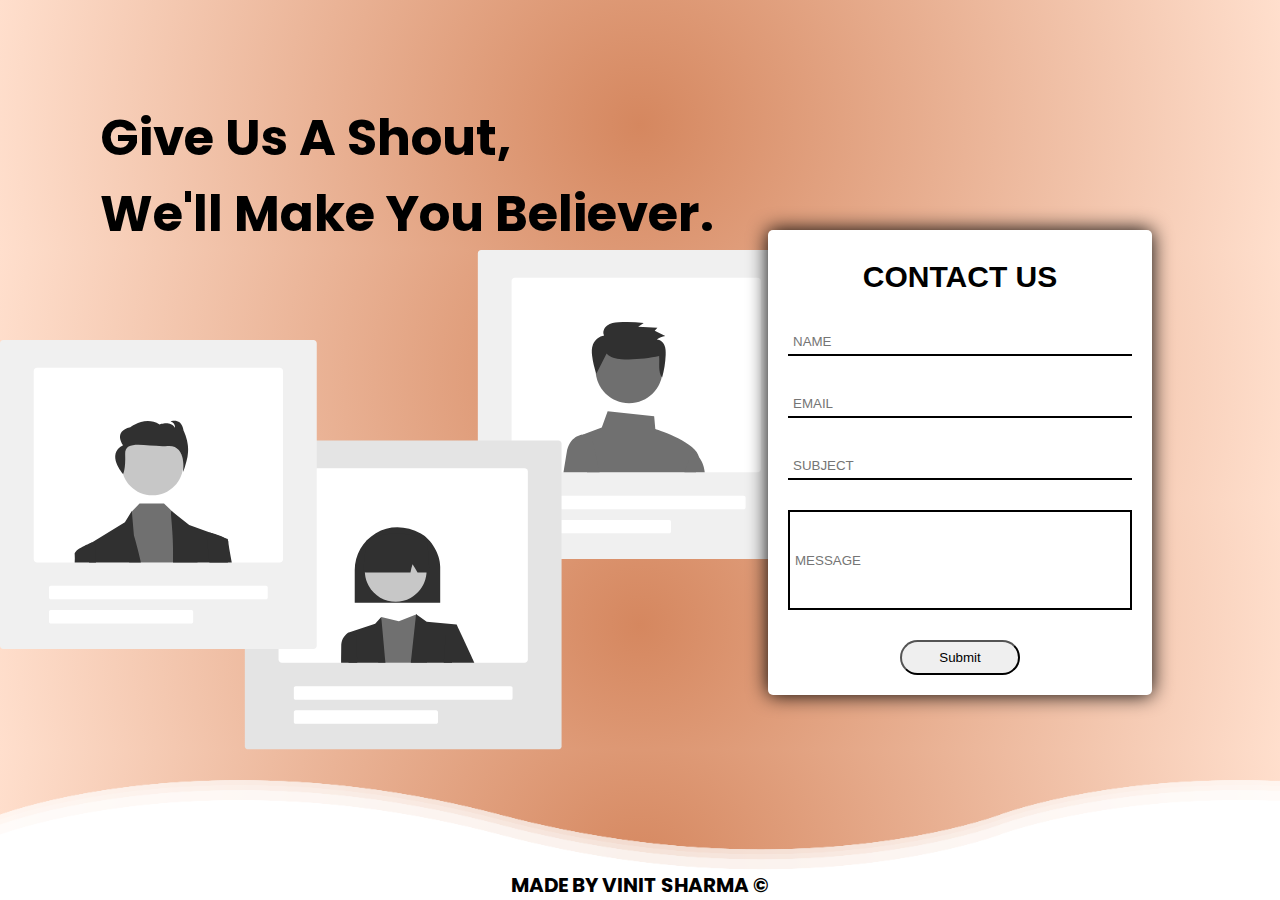
<file: p3/contact.html>
<!DOCTYPE html>
<html lang="en">
<head>
    <meta charset="UTF-8">
    <meta http-equiv="X-UA-Compatible" content="IE=edge">
    <meta name="viewport" content="width=device-width, initial-scale=1.0">
    <link rel="stylesheet" href="./style/learn.css">
    <link rel="preconnect" href="https://fonts.gstatic.com">
    <link href="https://fonts.googleapis.com/css2?family=Poppins:wght@400;700&display=swap" rel="stylesheet">
    <link rel="preconnect" href="https://fonts.gstatic.com">
    <link href="https://fonts.googleapis.com/css2?family=Oxygen:wght@400;700&display=swap" rel="stylesheet">
    <title>CONTACT US</title>
</head>
<body>
    
    <div  class="svga">
        <svg width="795" height="500" viewBox="0 0 795 500" fill="none" xmlns="http://www.w3.org/2000/svg">
            <g id="undraw_Experts_re_i40h 1" clip-path="url(#clip0)">
            <g id="person3" class="per3">
            <path id="Vector" d="M791.393 308.937H481.036C480.188 308.936 479.376 308.599 478.777 307.999C478.178 307.4 477.841 306.588 477.84 305.741V3.19589C477.841 2.34858 478.178 1.53625 478.777 0.937103C479.376 0.33796 480.188 0.00094228 481.036 0H791.393C792.24 0.00092643 793.052 0.337926 793.652 0.937073C794.251 1.53622 794.588 2.34857 794.589 3.19589V305.741C794.588 306.588 794.251 307.4 793.652 307.999C793.052 308.599 792.24 308.936 791.393 308.937V308.937Z" fill="#F0F0F0"/>
            <path id="Vector_2" d="M757.659 27.6984H514.77C513.923 27.6997 513.111 28.0368 512.512 28.6358C511.913 29.2349 511.576 30.0471 511.575 30.8943V219.097C511.576 219.944 511.913 220.756 512.512 221.355C513.111 221.955 513.923 222.292 514.77 222.293H757.659C758.506 222.292 759.318 221.955 759.917 221.355C760.516 220.756 760.853 219.944 760.854 219.097V30.8943C760.853 30.0471 760.516 29.2349 759.917 28.6358C759.318 28.0368 758.506 27.6997 757.659 27.6984V27.6984Z" fill="white"/>
            <path id="Vector_3" d="M743.809 259.223H528.619C528.148 259.222 527.697 259.035 527.364 258.702C527.031 258.369 526.844 257.918 526.844 257.447V247.504C526.844 247.034 527.031 246.582 527.364 246.25C527.697 245.917 528.148 245.729 528.619 245.729H743.809C744.28 245.729 744.731 245.917 745.064 246.25C745.397 246.582 745.584 247.034 745.585 247.504V257.447C745.584 257.918 745.397 258.369 745.064 258.702C744.731 259.035 744.28 259.222 743.809 259.223Z" fill="white"/>
            <path id="Vector_4" d="M669.239 283.369H528.619C528.148 283.369 527.697 283.182 527.364 282.849C527.031 282.516 526.844 282.065 526.844 281.594V271.651C526.844 271.18 527.031 270.729 527.364 270.396C527.697 270.063 528.148 269.876 528.619 269.876H669.239C669.709 269.876 670.16 270.063 670.493 270.396C670.826 270.729 671.013 271.18 671.014 271.651V281.594C671.013 282.065 670.826 282.516 670.493 282.849C670.16 283.182 669.709 283.369 669.239 283.369V283.369Z" fill="white"/>
            <path id="Vector_5" d="M695.999 222.293C697.37 217.357 698.435 213.103 698.982 210.092C699.151 209.163 699.168 208.213 699.032 207.279C696.986 192.727 660.042 180.427 655.305 178.907L654.161 166.237L607.657 161.23L601.77 177.437L585.08 183.694C584.476 183.917 583.901 184.212 583.369 184.574C581.969 185.519 580.892 186.871 580.284 188.447C579.675 190.023 579.565 191.747 579.967 193.388L587.076 222.293H695.999V222.293Z" fill="#6C63FF"/>
            <path id="Vector_6" d="M599.597 222.293H563.511C564.804 214.239 565.962 207.116 566.714 202.585C569.47 186.094 581.486 184.688 583.368 184.574C583.518 184.56 583.61 184.56 583.617 184.56H591.209L599.597 222.293Z" fill="#6C63FF"/>
            <path id="Vector_7" d="M695.999 222.293H704.749C703.975 215.184 701.517 210.397 699.032 207.279C697.372 205.087 695.232 203.306 692.775 202.074L692.114 201.789L684.423 222.293H695.999Z" fill="#6C63FF"/>
            <path id="Ellipse 109" d="M629.092 153.211C647.585 153.211 662.576 138.219 662.576 119.727C662.576 101.235 647.585 86.2435 629.092 86.2435C610.6 86.2435 595.609 101.235 595.609 119.727C595.609 138.219 610.6 153.211 629.092 153.211Z" fill="#A0616A"/>
            <path id="Path 696" d="M606.618 103.414C610.084 107.516 615.949 108.673 621.36 109.144C632.35 110.108 648.329 108.544 659.068 106.065C659.84 113.494 657.746 121.504 662.12 127.616C664.172 120.217 665.364 112.607 665.675 104.936C665.807 101.646 665.755 98.2421 664.419 95.222C663.082 92.2019 660.166 89.6379 656.809 89.6114C659.303 87.7195 662.225 86.4708 665.317 85.9755L654.685 80.6327L657.416 77.8296L638.168 76.6518L643.743 73.1105C635.349 71.9579 626.857 71.6908 618.408 72.3139C614.485 72.6026 610.384 73.1546 607.206 75.4277C604.029 77.7007 602.192 82.2171 604.165 85.5535C601.695 85.9591 599.37 86.9886 597.409 88.5445C595.448 90.1003 593.917 92.131 592.961 94.4441C591.544 98.0361 591.674 102.026 592.11 105.854C592.835 111.975 594.258 117.994 596.35 123.793" fill="#2F2E41"/>
            </g>
            <g id="person2" class="per2">
            <path id="Vector_8" d="M558.378 499.429H248.021C247.173 499.428 246.361 499.091 245.762 498.492C245.163 497.893 244.826 497.081 244.825 496.233V193.688C244.826 192.841 245.163 192.029 245.762 191.43C246.361 190.831 247.173 190.493 248.021 190.493H558.378C559.225 190.493 560.037 190.83 560.637 191.43C561.236 192.029 561.573 192.841 561.574 193.688V496.233C561.573 497.081 561.236 497.893 560.637 498.492C560.037 499.091 559.225 499.428 558.378 499.429V499.429Z" fill="#E4E4E4"/>
            <path id="Vector_9" d="M524.644 218.191H281.756C280.908 218.192 280.096 218.529 279.497 219.128C278.898 219.727 278.561 220.54 278.56 221.387V409.59C278.561 410.437 278.898 411.249 279.497 411.848C280.096 412.447 280.908 412.784 281.756 412.785H524.644C525.491 412.784 526.303 412.447 526.902 411.848C527.501 411.249 527.838 410.437 527.839 409.59V221.387C527.838 220.54 527.501 219.727 526.902 219.128C526.303 218.529 525.491 218.192 524.644 218.191Z" fill="white"/>
            <path id="Vector_10" d="M510.794 449.715H295.604C295.133 449.715 294.682 449.527 294.349 449.195C294.016 448.862 293.829 448.41 293.829 447.94V437.997C293.829 437.526 294.016 437.075 294.349 436.742C294.682 436.409 295.133 436.222 295.604 436.221H510.794C511.265 436.222 511.716 436.409 512.049 436.742C512.382 437.075 512.569 437.526 512.57 437.997V447.94C512.569 448.41 512.382 448.862 512.049 449.195C511.716 449.527 511.265 449.715 510.794 449.715V449.715Z" fill="white"/>
            <path id="Vector_11" d="M436.224 473.862H295.604C295.133 473.861 294.682 473.674 294.349 473.341C294.016 473.008 293.829 472.557 293.829 472.086V462.144C293.829 461.673 294.016 461.222 294.349 460.889C294.682 460.556 295.133 460.369 295.604 460.368H436.224C436.694 460.369 437.146 460.556 437.478 460.889C437.811 461.222 437.999 461.673 437.999 462.144V472.086C437.999 472.557 437.811 473.008 437.478 473.341C437.146 473.674 436.694 473.861 436.224 473.862V473.862Z" fill="white"/>
            <path id="Vector_12" d="M427.098 412.785H378.215L381.261 367.063L398.896 371.132L416.047 364.535L416.502 364.364L416.53 364.35C416.536 364.364 416.541 364.378 416.544 364.393C416.814 365.479 422.197 387.034 427.098 412.785Z" fill="#6C63FF"/>
            <path id="Vector_13" d="M456.557 374.527L451.99 412.785H410.792L416.047 364.535L416.097 364.066L416.502 364.364L416.544 364.392L426.707 371.807L456.557 374.527Z" fill="#2F2E41"/>
            <path id="Vector_14" d="M385.445 412.785H348.55L348.017 382.666L375.168 373.661L381.261 367.063C381.261 367.063 383.186 386.913 385.445 412.785Z" fill="#2F2E41"/>
            <path id="Vector_15" d="M474.319 412.785H443.745L445.705 385.379L456.557 374.527C456.557 374.527 465.143 392.538 474.319 412.785Z" fill="#2F2E41"/>
            <path id="Vector_16" d="M357.25 412.785H341.121C341.192 404.007 341.235 397.942 341.235 396.231C341.154 393.585 341.731 390.96 342.915 388.593C344.099 386.225 345.852 384.189 348.017 382.666L356.163 385.379L357.25 412.785Z" fill="#2F2E41"/>
            <path id="Vector_17" d="M354.734 319.998C354.758 312.561 356.713 305.257 360.407 298.802C364.101 292.347 369.407 286.961 375.807 283.172C389.403 275.146 405.806 275.291 420.81 283.569C431.5 289.468 440.197 304.31 440.197 316.654V352.675H354.734V319.998Z" fill="#2F2E41"/>
            <path id="Vector_18" d="M410.58 348.004C425.539 339.827 431.036 321.071 422.859 306.112C414.682 291.153 395.926 285.655 380.967 293.832C366.007 302.01 360.51 320.766 368.687 335.725C376.864 350.684 395.62 356.182 410.58 348.004Z" fill="#FFB8B8"/>
            <path id="Vector_19" d="M363.582 321.21C363.348 320.94 362.801 320.308 366.608 291.009L366.729 290.531H367.073C386.374 281.036 405.955 280.797 425.278 289.818C425.873 290.1 426.384 290.532 426.762 291.071C427.14 291.61 427.371 292.238 427.433 292.894C429.688 320.421 429.143 321.021 428.911 321.277C428.557 321.666 428.126 321.976 427.645 322.188C427.165 322.401 426.645 322.511 426.12 322.511H417.559L417.379 322.188C415.909 319.456 414.297 316.804 412.548 314.242C411.743 316.792 411.085 319.386 410.575 322.011L410.471 322.511H366.432C365.891 322.512 365.357 322.395 364.866 322.171C364.374 321.947 363.936 321.619 363.582 321.21V321.21Z" fill="#2F2E41"/>
            </g>
            <g id="person1" class="per1">
            <path id="Vector_20" d="M313.553 399.052H3.19589C2.34858 399.051 1.53623 398.714 0.937088 398.114C0.337946 397.515 0.000939629 396.703 0 395.856V93.3109C0.000939629 92.4636 0.337946 91.6512 0.937088 91.0521C1.53623 90.4529 2.34858 90.116 3.19589 90.115H313.553C314.4 90.1159 315.213 90.4529 315.812 91.0521C316.411 91.6512 316.748 92.4636 316.749 93.3109V395.856C316.748 396.703 316.411 397.515 315.812 398.114C315.213 398.714 314.4 399.051 313.553 399.052V399.052Z" fill="#F0F0F0"/>
            <path id="Vector_21" d="M279.818 117.813H36.9303C36.0831 117.814 35.271 118.151 34.6719 118.75C34.0728 119.349 33.7357 120.161 33.7344 121.009V309.211C33.7357 310.059 34.0729 310.871 34.6719 311.47C35.271 312.069 36.0831 312.406 36.9303 312.407H279.818C280.666 312.406 281.478 312.069 282.077 311.47C282.676 310.871 283.013 310.059 283.014 309.211V121.009C283.013 120.161 282.676 119.349 282.077 118.75C281.478 118.151 280.666 117.814 279.818 117.813V117.813Z" fill="white"/>
            <path id="Vector_22" d="M265.97 349.338H50.7792C50.3085 349.337 49.8572 349.15 49.5244 348.817C49.1915 348.484 49.0043 348.033 49.0037 347.562V337.619C49.0043 337.149 49.1915 336.697 49.5244 336.365C49.8572 336.032 50.3085 335.844 50.7792 335.844H265.97C266.44 335.844 266.892 336.032 267.224 336.365C267.557 336.697 267.744 337.149 267.745 337.619V347.562C267.744 348.033 267.557 348.484 267.224 348.817C266.892 349.15 266.44 349.337 265.97 349.338V349.338Z" fill="white"/>
            <path id="Vector_23" d="M191.399 373.484H50.7792C50.3085 373.484 49.8572 373.297 49.5244 372.964C49.1915 372.631 49.0043 372.18 49.0037 371.709V361.766C49.0043 361.295 49.1915 360.844 49.5244 360.511C49.8572 360.178 50.3085 359.991 50.7792 359.991H191.399C191.869 359.991 192.321 360.178 192.654 360.511C192.986 360.844 193.174 361.295 193.174 361.766V371.709C193.174 372.18 192.986 372.631 192.653 372.964C192.321 373.297 191.869 373.484 191.399 373.484Z" fill="white"/>
            <path id="Vector_24" d="M152.374 245.342C169.43 245.342 183.256 231.516 183.256 214.46C183.256 197.404 169.43 183.578 152.374 183.578C135.318 183.578 121.492 197.404 121.492 214.46C121.492 231.516 135.318 245.342 152.374 245.342Z" fill="#FFB8B8"/>
            <path id="Vector_25" d="M197.556 312.407H129.086L131.323 262.068L131.856 261.507L139.54 253.39H163.992L173.054 262.168L173.786 262.878L193.082 281.372L197.556 312.407Z" fill="#6C63FF"/>
            <path id="Vector_26" d="M140.861 312.407H89.0589C88.9312 301.044 88.8602 294.24 88.8602 294.24L91.857 292.415C91.8607 292.411 91.8658 292.409 91.8712 292.408H91.8785L124.889 272.366L131.82 261.11L131.856 261.507L133.894 285.235C133.894 285.235 137.26 296.115 140.861 312.407Z" fill="#2F2E41"/>
            <path id="Vector_27" d="M227.924 312.407H173.054C173.885 279.269 169.411 261.11 171.712 261.11L173.054 262.168L189.225 274.937L210.539 282.757H210.553L225.247 288.147L227.825 289.091V290.306C227.832 293.218 227.846 301.179 227.924 312.407Z" fill="#2F2E41"/>
            <path id="Vector_28" d="M123.158 224.122C123.158 224.122 125.781 219.514 125.171 204.121C124.561 188.727 148.002 197.434 167.589 195.965C187.176 194.497 183.03 221.665 183.03 221.665C183.03 221.665 184.443 220.05 187.468 206.938C190.494 193.826 183.624 180.759 183.624 180.759C181.601 166.98 170.698 171.396 170.698 171.396C175.949 173.44 174.941 177.811 174.941 177.811C170.496 170.019 159.593 174.435 159.593 174.435C145.051 165.309 130.313 177.326 130.313 177.326C112.746 181.313 123.049 195.283 123.049 195.283C105.382 204.211 123.158 224.122 123.158 224.122Z" fill="#2F2E41"/>
            <path id="Vector_29" d="M95.9764 312.407H74.6916C74.8576 309.785 74.8623 307.154 74.7058 304.531C73.4345 299.467 91.3175 292.621 91.857 292.415C91.8608 292.411 91.8658 292.409 91.8713 292.408H91.8785L95.2874 294.24L95.9764 312.407Z" fill="#2F2E41"/>
            <path id="Vector_30" d="M231.766 312.407H209.409L206.618 284.852L209.75 282.565C209.75 282.565 210.034 282.629 210.539 282.756H210.553C213.06 283.374 220.815 285.42 225.247 288.147C226.233 288.7 227.107 289.432 227.825 290.306C228.264 290.833 228.483 291.51 228.435 292.195C228.322 293.225 229.629 300.81 231.766 312.407Z" fill="#2F2E41"/>
            </g>
            </g>
            <defs>
            <clipPath id="clip0">
            <rect width="794.589" height="499.429" fill="white"/>
            </clipPath>
            </defs>
            </svg>
         <div class="cont">
        <span class="text111">Give us a shout,<br>we'll make you believer.</span>
        
    </div>
    </div>           
   <div class="container">
       <h1>CONTACT US</h1>
       <FORM action="./submit.html">
           <input type="text" placeholder="NAME" autocomplete="none" required><br><br>
            <input type="email" placeholder="EMAIL" autocomplete="none" required><br><br>
            <input type="text" placeholder="SUBJECT" autocomplete="none" required><br><br>
            <input type="text" placeholder="MESSAGE"  autocomplete="none" class="mess"><br><br>
            <button>Submit</button>
        </FORM>

       
   </div>
   <section>
       
       <div class="wave wave1"><span>MADE BY VINIT SHARMA &COPY;</span></div>
       
       <div class="wave wave2"></div>
       
       <div class="wave wave3"></div>
       
       <div class="wave wave4"></div>
</form>
</body>
</html>
</file>
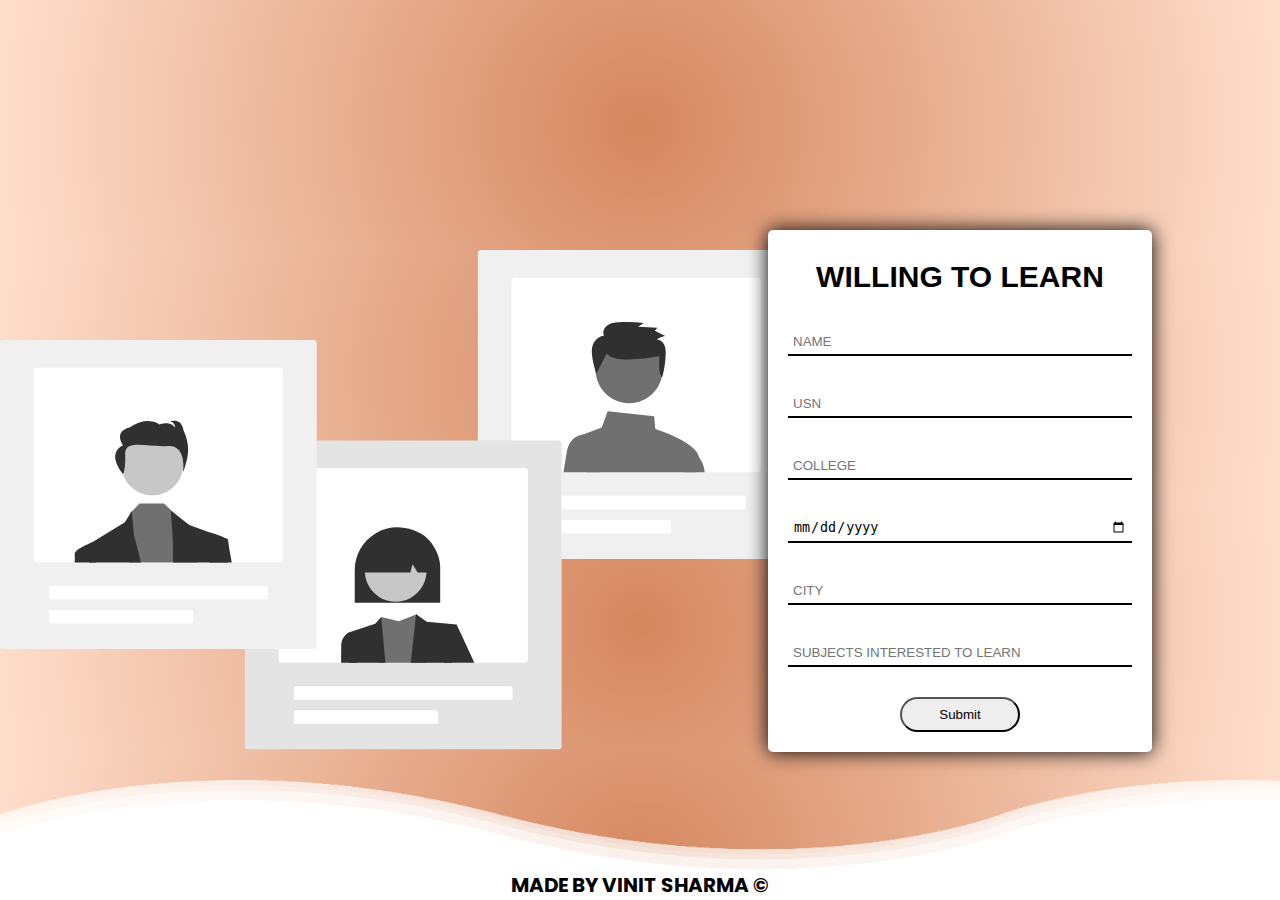
<file: p3/learn.html>
<!DOCTYPE html>
<html lang="en">
<head>
    <meta charset="UTF-8">
    <meta http-equiv="X-UA-Compatible" content="IE=edge">
    <meta name="viewport" content="width=device-width, initial-scale=1.0">
    <link rel="stylesheet" href="./style/learn.css">
    <link rel="preconnect" href="https://fonts.gstatic.com">
    <link href="https://fonts.googleapis.com/css2?family=Poppins:wght@400;700&display=swap" rel="stylesheet">
    <link rel="preconnect" href="https://fonts.gstatic.com">
    <link href="https://fonts.googleapis.com/css2?family=Oxygen:wght@400;700&display=swap" rel="stylesheet">
    <title>WILLING TO LEARN</title>
</head>
<body>
    
    <div  class="svga">
        <svg width="795" height="500" viewBox="0 0 795 500" fill="none" xmlns="http://www.w3.org/2000/svg">
            <g id="undraw_Experts_re_i40h 1" clip-path="url(#clip0)">
            <g id="person3" class="per3">
            <path id="Vector" d="M791.393 308.937H481.036C480.188 308.936 479.376 308.599 478.777 307.999C478.178 307.4 477.841 306.588 477.84 305.741V3.19589C477.841 2.34858 478.178 1.53625 478.777 0.937103C479.376 0.33796 480.188 0.00094228 481.036 0H791.393C792.24 0.00092643 793.052 0.337926 793.652 0.937073C794.251 1.53622 794.588 2.34857 794.589 3.19589V305.741C794.588 306.588 794.251 307.4 793.652 307.999C793.052 308.599 792.24 308.936 791.393 308.937V308.937Z" fill="#F0F0F0"/>
            <path id="Vector_2" d="M757.659 27.6984H514.77C513.923 27.6997 513.111 28.0368 512.512 28.6358C511.913 29.2349 511.576 30.0471 511.575 30.8943V219.097C511.576 219.944 511.913 220.756 512.512 221.355C513.111 221.955 513.923 222.292 514.77 222.293H757.659C758.506 222.292 759.318 221.955 759.917 221.355C760.516 220.756 760.853 219.944 760.854 219.097V30.8943C760.853 30.0471 760.516 29.2349 759.917 28.6358C759.318 28.0368 758.506 27.6997 757.659 27.6984V27.6984Z" fill="white"/>
            <path id="Vector_3" d="M743.809 259.223H528.619C528.148 259.222 527.697 259.035 527.364 258.702C527.031 258.369 526.844 257.918 526.844 257.447V247.504C526.844 247.034 527.031 246.582 527.364 246.25C527.697 245.917 528.148 245.729 528.619 245.729H743.809C744.28 245.729 744.731 245.917 745.064 246.25C745.397 246.582 745.584 247.034 745.585 247.504V257.447C745.584 257.918 745.397 258.369 745.064 258.702C744.731 259.035 744.28 259.222 743.809 259.223Z" fill="white"/>
            <path id="Vector_4" d="M669.239 283.369H528.619C528.148 283.369 527.697 283.182 527.364 282.849C527.031 282.516 526.844 282.065 526.844 281.594V271.651C526.844 271.18 527.031 270.729 527.364 270.396C527.697 270.063 528.148 269.876 528.619 269.876H669.239C669.709 269.876 670.16 270.063 670.493 270.396C670.826 270.729 671.013 271.18 671.014 271.651V281.594C671.013 282.065 670.826 282.516 670.493 282.849C670.16 283.182 669.709 283.369 669.239 283.369V283.369Z" fill="white"/>
            <path id="Vector_5" d="M695.999 222.293C697.37 217.357 698.435 213.103 698.982 210.092C699.151 209.163 699.168 208.213 699.032 207.279C696.986 192.727 660.042 180.427 655.305 178.907L654.161 166.237L607.657 161.23L601.77 177.437L585.08 183.694C584.476 183.917 583.901 184.212 583.369 184.574C581.969 185.519 580.892 186.871 580.284 188.447C579.675 190.023 579.565 191.747 579.967 193.388L587.076 222.293H695.999V222.293Z" fill="#6C63FF"/>
            <path id="Vector_6" d="M599.597 222.293H563.511C564.804 214.239 565.962 207.116 566.714 202.585C569.47 186.094 581.486 184.688 583.368 184.574C583.518 184.56 583.61 184.56 583.617 184.56H591.209L599.597 222.293Z" fill="#6C63FF"/>
            <path id="Vector_7" d="M695.999 222.293H704.749C703.975 215.184 701.517 210.397 699.032 207.279C697.372 205.087 695.232 203.306 692.775 202.074L692.114 201.789L684.423 222.293H695.999Z" fill="#6C63FF"/>
            <path id="Ellipse 109" d="M629.092 153.211C647.585 153.211 662.576 138.219 662.576 119.727C662.576 101.235 647.585 86.2435 629.092 86.2435C610.6 86.2435 595.609 101.235 595.609 119.727C595.609 138.219 610.6 153.211 629.092 153.211Z" fill="#A0616A"/>
            <path id="Path 696" d="M606.618 103.414C610.084 107.516 615.949 108.673 621.36 109.144C632.35 110.108 648.329 108.544 659.068 106.065C659.84 113.494 657.746 121.504 662.12 127.616C664.172 120.217 665.364 112.607 665.675 104.936C665.807 101.646 665.755 98.2421 664.419 95.222C663.082 92.2019 660.166 89.6379 656.809 89.6114C659.303 87.7195 662.225 86.4708 665.317 85.9755L654.685 80.6327L657.416 77.8296L638.168 76.6518L643.743 73.1105C635.349 71.9579 626.857 71.6908 618.408 72.3139C614.485 72.6026 610.384 73.1546 607.206 75.4277C604.029 77.7007 602.192 82.2171 604.165 85.5535C601.695 85.9591 599.37 86.9886 597.409 88.5445C595.448 90.1003 593.917 92.131 592.961 94.4441C591.544 98.0361 591.674 102.026 592.11 105.854C592.835 111.975 594.258 117.994 596.35 123.793" fill="#2F2E41"/>
            </g>
            <g id="person2" class="per2">
            <path id="Vector_8" d="M558.378 499.429H248.021C247.173 499.428 246.361 499.091 245.762 498.492C245.163 497.893 244.826 497.081 244.825 496.233V193.688C244.826 192.841 245.163 192.029 245.762 191.43C246.361 190.831 247.173 190.493 248.021 190.493H558.378C559.225 190.493 560.037 190.83 560.637 191.43C561.236 192.029 561.573 192.841 561.574 193.688V496.233C561.573 497.081 561.236 497.893 560.637 498.492C560.037 499.091 559.225 499.428 558.378 499.429V499.429Z" fill="#E4E4E4"/>
            <path id="Vector_9" d="M524.644 218.191H281.756C280.908 218.192 280.096 218.529 279.497 219.128C278.898 219.727 278.561 220.54 278.56 221.387V409.59C278.561 410.437 278.898 411.249 279.497 411.848C280.096 412.447 280.908 412.784 281.756 412.785H524.644C525.491 412.784 526.303 412.447 526.902 411.848C527.501 411.249 527.838 410.437 527.839 409.59V221.387C527.838 220.54 527.501 219.727 526.902 219.128C526.303 218.529 525.491 218.192 524.644 218.191Z" fill="white"/>
            <path id="Vector_10" d="M510.794 449.715H295.604C295.133 449.715 294.682 449.527 294.349 449.195C294.016 448.862 293.829 448.41 293.829 447.94V437.997C293.829 437.526 294.016 437.075 294.349 436.742C294.682 436.409 295.133 436.222 295.604 436.221H510.794C511.265 436.222 511.716 436.409 512.049 436.742C512.382 437.075 512.569 437.526 512.57 437.997V447.94C512.569 448.41 512.382 448.862 512.049 449.195C511.716 449.527 511.265 449.715 510.794 449.715V449.715Z" fill="white"/>
            <path id="Vector_11" d="M436.224 473.862H295.604C295.133 473.861 294.682 473.674 294.349 473.341C294.016 473.008 293.829 472.557 293.829 472.086V462.144C293.829 461.673 294.016 461.222 294.349 460.889C294.682 460.556 295.133 460.369 295.604 460.368H436.224C436.694 460.369 437.146 460.556 437.478 460.889C437.811 461.222 437.999 461.673 437.999 462.144V472.086C437.999 472.557 437.811 473.008 437.478 473.341C437.146 473.674 436.694 473.861 436.224 473.862V473.862Z" fill="white"/>
            <path id="Vector_12" d="M427.098 412.785H378.215L381.261 367.063L398.896 371.132L416.047 364.535L416.502 364.364L416.53 364.35C416.536 364.364 416.541 364.378 416.544 364.393C416.814 365.479 422.197 387.034 427.098 412.785Z" fill="#6C63FF"/>
            <path id="Vector_13" d="M456.557 374.527L451.99 412.785H410.792L416.047 364.535L416.097 364.066L416.502 364.364L416.544 364.392L426.707 371.807L456.557 374.527Z" fill="#2F2E41"/>
            <path id="Vector_14" d="M385.445 412.785H348.55L348.017 382.666L375.168 373.661L381.261 367.063C381.261 367.063 383.186 386.913 385.445 412.785Z" fill="#2F2E41"/>
            <path id="Vector_15" d="M474.319 412.785H443.745L445.705 385.379L456.557 374.527C456.557 374.527 465.143 392.538 474.319 412.785Z" fill="#2F2E41"/>
            <path id="Vector_16" d="M357.25 412.785H341.121C341.192 404.007 341.235 397.942 341.235 396.231C341.154 393.585 341.731 390.96 342.915 388.593C344.099 386.225 345.852 384.189 348.017 382.666L356.163 385.379L357.25 412.785Z" fill="#2F2E41"/>
            <path id="Vector_17" d="M354.734 319.998C354.758 312.561 356.713 305.257 360.407 298.802C364.101 292.347 369.407 286.961 375.807 283.172C389.403 275.146 405.806 275.291 420.81 283.569C431.5 289.468 440.197 304.31 440.197 316.654V352.675H354.734V319.998Z" fill="#2F2E41"/>
            <path id="Vector_18" d="M410.58 348.004C425.539 339.827 431.036 321.071 422.859 306.112C414.682 291.153 395.926 285.655 380.967 293.832C366.007 302.01 360.51 320.766 368.687 335.725C376.864 350.684 395.62 356.182 410.58 348.004Z" fill="#FFB8B8"/>
            <path id="Vector_19" d="M363.582 321.21C363.348 320.94 362.801 320.308 366.608 291.009L366.729 290.531H367.073C386.374 281.036 405.955 280.797 425.278 289.818C425.873 290.1 426.384 290.532 426.762 291.071C427.14 291.61 427.371 292.238 427.433 292.894C429.688 320.421 429.143 321.021 428.911 321.277C428.557 321.666 428.126 321.976 427.645 322.188C427.165 322.401 426.645 322.511 426.12 322.511H417.559L417.379 322.188C415.909 319.456 414.297 316.804 412.548 314.242C411.743 316.792 411.085 319.386 410.575 322.011L410.471 322.511H366.432C365.891 322.512 365.357 322.395 364.866 322.171C364.374 321.947 363.936 321.619 363.582 321.21V321.21Z" fill="#2F2E41"/>
            </g>
            <g id="person1" class="per1">
            <path id="Vector_20" d="M313.553 399.052H3.19589C2.34858 399.051 1.53623 398.714 0.937088 398.114C0.337946 397.515 0.000939629 396.703 0 395.856V93.3109C0.000939629 92.4636 0.337946 91.6512 0.937088 91.0521C1.53623 90.4529 2.34858 90.116 3.19589 90.115H313.553C314.4 90.1159 315.213 90.4529 315.812 91.0521C316.411 91.6512 316.748 92.4636 316.749 93.3109V395.856C316.748 396.703 316.411 397.515 315.812 398.114C315.213 398.714 314.4 399.051 313.553 399.052V399.052Z" fill="#F0F0F0"/>
            <path id="Vector_21" d="M279.818 117.813H36.9303C36.0831 117.814 35.271 118.151 34.6719 118.75C34.0728 119.349 33.7357 120.161 33.7344 121.009V309.211C33.7357 310.059 34.0729 310.871 34.6719 311.47C35.271 312.069 36.0831 312.406 36.9303 312.407H279.818C280.666 312.406 281.478 312.069 282.077 311.47C282.676 310.871 283.013 310.059 283.014 309.211V121.009C283.013 120.161 282.676 119.349 282.077 118.75C281.478 118.151 280.666 117.814 279.818 117.813V117.813Z" fill="white"/>
            <path id="Vector_22" d="M265.97 349.338H50.7792C50.3085 349.337 49.8572 349.15 49.5244 348.817C49.1915 348.484 49.0043 348.033 49.0037 347.562V337.619C49.0043 337.149 49.1915 336.697 49.5244 336.365C49.8572 336.032 50.3085 335.844 50.7792 335.844H265.97C266.44 335.844 266.892 336.032 267.224 336.365C267.557 336.697 267.744 337.149 267.745 337.619V347.562C267.744 348.033 267.557 348.484 267.224 348.817C266.892 349.15 266.44 349.337 265.97 349.338V349.338Z" fill="white"/>
            <path id="Vector_23" d="M191.399 373.484H50.7792C50.3085 373.484 49.8572 373.297 49.5244 372.964C49.1915 372.631 49.0043 372.18 49.0037 371.709V361.766C49.0043 361.295 49.1915 360.844 49.5244 360.511C49.8572 360.178 50.3085 359.991 50.7792 359.991H191.399C191.869 359.991 192.321 360.178 192.654 360.511C192.986 360.844 193.174 361.295 193.174 361.766V371.709C193.174 372.18 192.986 372.631 192.653 372.964C192.321 373.297 191.869 373.484 191.399 373.484Z" fill="white"/>
            <path id="Vector_24" d="M152.374 245.342C169.43 245.342 183.256 231.516 183.256 214.46C183.256 197.404 169.43 183.578 152.374 183.578C135.318 183.578 121.492 197.404 121.492 214.46C121.492 231.516 135.318 245.342 152.374 245.342Z" fill="#FFB8B8"/>
            <path id="Vector_25" d="M197.556 312.407H129.086L131.323 262.068L131.856 261.507L139.54 253.39H163.992L173.054 262.168L173.786 262.878L193.082 281.372L197.556 312.407Z" fill="#6C63FF"/>
            <path id="Vector_26" d="M140.861 312.407H89.0589C88.9312 301.044 88.8602 294.24 88.8602 294.24L91.857 292.415C91.8607 292.411 91.8658 292.409 91.8712 292.408H91.8785L124.889 272.366L131.82 261.11L131.856 261.507L133.894 285.235C133.894 285.235 137.26 296.115 140.861 312.407Z" fill="#2F2E41"/>
            <path id="Vector_27" d="M227.924 312.407H173.054C173.885 279.269 169.411 261.11 171.712 261.11L173.054 262.168L189.225 274.937L210.539 282.757H210.553L225.247 288.147L227.825 289.091V290.306C227.832 293.218 227.846 301.179 227.924 312.407Z" fill="#2F2E41"/>
            <path id="Vector_28" d="M123.158 224.122C123.158 224.122 125.781 219.514 125.171 204.121C124.561 188.727 148.002 197.434 167.589 195.965C187.176 194.497 183.03 221.665 183.03 221.665C183.03 221.665 184.443 220.05 187.468 206.938C190.494 193.826 183.624 180.759 183.624 180.759C181.601 166.98 170.698 171.396 170.698 171.396C175.949 173.44 174.941 177.811 174.941 177.811C170.496 170.019 159.593 174.435 159.593 174.435C145.051 165.309 130.313 177.326 130.313 177.326C112.746 181.313 123.049 195.283 123.049 195.283C105.382 204.211 123.158 224.122 123.158 224.122Z" fill="#2F2E41"/>
            <path id="Vector_29" d="M95.9764 312.407H74.6916C74.8576 309.785 74.8623 307.154 74.7058 304.531C73.4345 299.467 91.3175 292.621 91.857 292.415C91.8608 292.411 91.8658 292.409 91.8713 292.408H91.8785L95.2874 294.24L95.9764 312.407Z" fill="#2F2E41"/>
            <path id="Vector_30" d="M231.766 312.407H209.409L206.618 284.852L209.75 282.565C209.75 282.565 210.034 282.629 210.539 282.756H210.553C213.06 283.374 220.815 285.42 225.247 288.147C226.233 288.7 227.107 289.432 227.825 290.306C228.264 290.833 228.483 291.51 228.435 292.195C228.322 293.225 229.629 300.81 231.766 312.407Z" fill="#2F2E41"/>
            </g>
            </g>
            <defs>
            <clipPath id="clip0">
            <rect width="794.589" height="499.429" fill="white"/>
            </clipPath>
            </defs>
            </svg>
         <div class="cont">
        <span class="text1"> "It was a pleasure being a part of your course. I will use the valuable feedback <br> you provided to improve my skills as an Instructional Designer."</span>
    </div>
    </div>           
   <div class="container">
       <h1>WILLING TO LEARN</h1>
       <FORM action="./submit.html">
           <input type="text" placeholder="NAME" autocomplete="none" required><br><br>
            <input type="text" placeholder="USN" autocomplete="none" required><br><br>
            <input type="text" placeholder="COLLEGE" autocomplete="none"><br><br>
            <input type="date" placeholder="DOB"  autocomplete="none"><br><br>
            <input type="text" placeholder="CITY"  autocomplete="none"><br><br>
            <input type="text" placeholder="SUBJECTS INTERESTED TO LEARN"  autocomplete="none" required><br><br>
            <button>Submit</button>
        </FORM>

       
   </div>
   <section>
       
       <div class="wave wave1"><span>MADE BY VINIT SHARMA &COPY;</span></div>
       
       <div class="wave wave2"></div>
       
       <div class="wave wave3"></div>
       
       <div class="wave wave4"></div>
       </section>
</form>
</body>
</html>
</file>
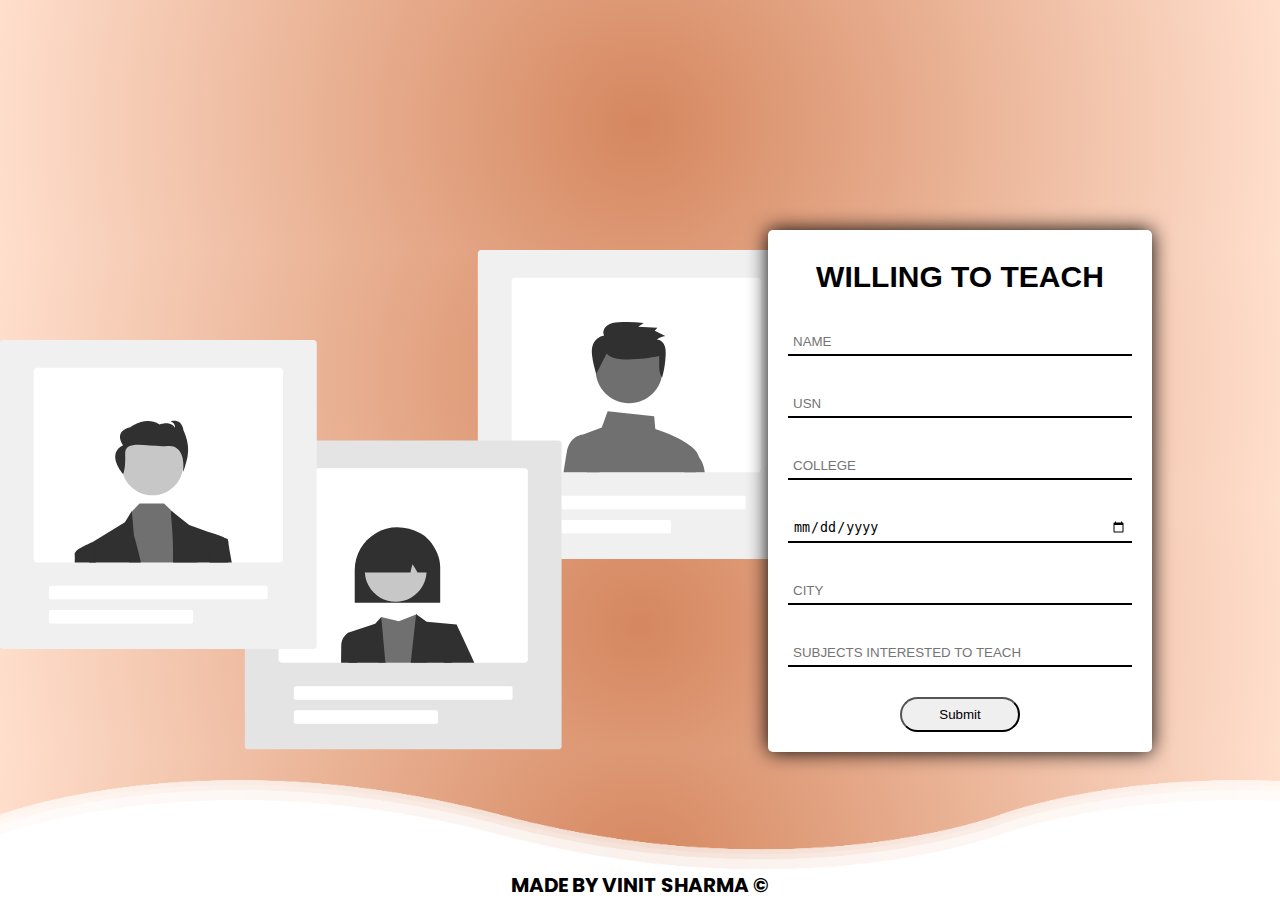
<file: p3/teach.html>
<!DOCTYPE html>
<html lang="en">
<head>
    <meta charset="UTF-8">
    <meta http-equiv="X-UA-Compatible" content="IE=edge">
    <meta name="viewport" content="width=device-width, initial-scale=1.0">
    <link rel="stylesheet" href="./style/learn.css">
    
    <link rel="preconnect" href="https://fonts.gstatic.com">
    <link href="https://fonts.googleapis.com/css2?family=Poppins:wght@400;700&display=swap" rel="stylesheet">
    <link rel="preconnect" href="https://fonts.gstatic.com">
    <link href="https://fonts.googleapis.com/css2?family=Oxygen:wght@400;700&display=swap" rel="stylesheet">
    <title>WILLING TO TEACH</title>
</head>
<body>
    <div  class="svga">
        <svg width="795" height="500" viewBox="0 0 795 500" fill="none" xmlns="http://www.w3.org/2000/svg">
            <g id="undraw_Experts_re_i40h 1" clip-path="url(#clip0)">
            <g id="person3" class="per3">
            <path id="Vector" d="M791.393 308.937H481.036C480.188 308.936 479.376 308.599 478.777 307.999C478.178 307.4 477.841 306.588 477.84 305.741V3.19589C477.841 2.34858 478.178 1.53625 478.777 0.937103C479.376 0.33796 480.188 0.00094228 481.036 0H791.393C792.24 0.00092643 793.052 0.337926 793.652 0.937073C794.251 1.53622 794.588 2.34857 794.589 3.19589V305.741C794.588 306.588 794.251 307.4 793.652 307.999C793.052 308.599 792.24 308.936 791.393 308.937V308.937Z" fill="#F0F0F0"/>
            <path id="Vector_2" d="M757.659 27.6984H514.77C513.923 27.6997 513.111 28.0368 512.512 28.6358C511.913 29.2349 511.576 30.0471 511.575 30.8943V219.097C511.576 219.944 511.913 220.756 512.512 221.355C513.111 221.955 513.923 222.292 514.77 222.293H757.659C758.506 222.292 759.318 221.955 759.917 221.355C760.516 220.756 760.853 219.944 760.854 219.097V30.8943C760.853 30.0471 760.516 29.2349 759.917 28.6358C759.318 28.0368 758.506 27.6997 757.659 27.6984V27.6984Z" fill="white"/>
            <path id="Vector_3" d="M743.809 259.223H528.619C528.148 259.222 527.697 259.035 527.364 258.702C527.031 258.369 526.844 257.918 526.844 257.447V247.504C526.844 247.034 527.031 246.582 527.364 246.25C527.697 245.917 528.148 245.729 528.619 245.729H743.809C744.28 245.729 744.731 245.917 745.064 246.25C745.397 246.582 745.584 247.034 745.585 247.504V257.447C745.584 257.918 745.397 258.369 745.064 258.702C744.731 259.035 744.28 259.222 743.809 259.223Z" fill="white"/>
            <path id="Vector_4" d="M669.239 283.369H528.619C528.148 283.369 527.697 283.182 527.364 282.849C527.031 282.516 526.844 282.065 526.844 281.594V271.651C526.844 271.18 527.031 270.729 527.364 270.396C527.697 270.063 528.148 269.876 528.619 269.876H669.239C669.709 269.876 670.16 270.063 670.493 270.396C670.826 270.729 671.013 271.18 671.014 271.651V281.594C671.013 282.065 670.826 282.516 670.493 282.849C670.16 283.182 669.709 283.369 669.239 283.369V283.369Z" fill="white"/>
            <path id="Vector_5" d="M695.999 222.293C697.37 217.357 698.435 213.103 698.982 210.092C699.151 209.163 699.168 208.213 699.032 207.279C696.986 192.727 660.042 180.427 655.305 178.907L654.161 166.237L607.657 161.23L601.77 177.437L585.08 183.694C584.476 183.917 583.901 184.212 583.369 184.574C581.969 185.519 580.892 186.871 580.284 188.447C579.675 190.023 579.565 191.747 579.967 193.388L587.076 222.293H695.999V222.293Z" fill="#6C63FF"/>
            <path id="Vector_6" d="M599.597 222.293H563.511C564.804 214.239 565.962 207.116 566.714 202.585C569.47 186.094 581.486 184.688 583.368 184.574C583.518 184.56 583.61 184.56 583.617 184.56H591.209L599.597 222.293Z" fill="#6C63FF"/>
            <path id="Vector_7" d="M695.999 222.293H704.749C703.975 215.184 701.517 210.397 699.032 207.279C697.372 205.087 695.232 203.306 692.775 202.074L692.114 201.789L684.423 222.293H695.999Z" fill="#6C63FF"/>
            <path id="Ellipse 109" d="M629.092 153.211C647.585 153.211 662.576 138.219 662.576 119.727C662.576 101.235 647.585 86.2435 629.092 86.2435C610.6 86.2435 595.609 101.235 595.609 119.727C595.609 138.219 610.6 153.211 629.092 153.211Z" fill="#A0616A"/>
            <path id="Path 696" d="M606.618 103.414C610.084 107.516 615.949 108.673 621.36 109.144C632.35 110.108 648.329 108.544 659.068 106.065C659.84 113.494 657.746 121.504 662.12 127.616C664.172 120.217 665.364 112.607 665.675 104.936C665.807 101.646 665.755 98.2421 664.419 95.222C663.082 92.2019 660.166 89.6379 656.809 89.6114C659.303 87.7195 662.225 86.4708 665.317 85.9755L654.685 80.6327L657.416 77.8296L638.168 76.6518L643.743 73.1105C635.349 71.9579 626.857 71.6908 618.408 72.3139C614.485 72.6026 610.384 73.1546 607.206 75.4277C604.029 77.7007 602.192 82.2171 604.165 85.5535C601.695 85.9591 599.37 86.9886 597.409 88.5445C595.448 90.1003 593.917 92.131 592.961 94.4441C591.544 98.0361 591.674 102.026 592.11 105.854C592.835 111.975 594.258 117.994 596.35 123.793" fill="#2F2E41"/>
            </g>
            <g id="person2" class="per2">
            <path id="Vector_8" d="M558.378 499.429H248.021C247.173 499.428 246.361 499.091 245.762 498.492C245.163 497.893 244.826 497.081 244.825 496.233V193.688C244.826 192.841 245.163 192.029 245.762 191.43C246.361 190.831 247.173 190.493 248.021 190.493H558.378C559.225 190.493 560.037 190.83 560.637 191.43C561.236 192.029 561.573 192.841 561.574 193.688V496.233C561.573 497.081 561.236 497.893 560.637 498.492C560.037 499.091 559.225 499.428 558.378 499.429V499.429Z" fill="#E4E4E4"/>
            <path id="Vector_9" d="M524.644 218.191H281.756C280.908 218.192 280.096 218.529 279.497 219.128C278.898 219.727 278.561 220.54 278.56 221.387V409.59C278.561 410.437 278.898 411.249 279.497 411.848C280.096 412.447 280.908 412.784 281.756 412.785H524.644C525.491 412.784 526.303 412.447 526.902 411.848C527.501 411.249 527.838 410.437 527.839 409.59V221.387C527.838 220.54 527.501 219.727 526.902 219.128C526.303 218.529 525.491 218.192 524.644 218.191Z" fill="white"/>
            <path id="Vector_10" d="M510.794 449.715H295.604C295.133 449.715 294.682 449.527 294.349 449.195C294.016 448.862 293.829 448.41 293.829 447.94V437.997C293.829 437.526 294.016 437.075 294.349 436.742C294.682 436.409 295.133 436.222 295.604 436.221H510.794C511.265 436.222 511.716 436.409 512.049 436.742C512.382 437.075 512.569 437.526 512.57 437.997V447.94C512.569 448.41 512.382 448.862 512.049 449.195C511.716 449.527 511.265 449.715 510.794 449.715V449.715Z" fill="white"/>
            <path id="Vector_11" d="M436.224 473.862H295.604C295.133 473.861 294.682 473.674 294.349 473.341C294.016 473.008 293.829 472.557 293.829 472.086V462.144C293.829 461.673 294.016 461.222 294.349 460.889C294.682 460.556 295.133 460.369 295.604 460.368H436.224C436.694 460.369 437.146 460.556 437.478 460.889C437.811 461.222 437.999 461.673 437.999 462.144V472.086C437.999 472.557 437.811 473.008 437.478 473.341C437.146 473.674 436.694 473.861 436.224 473.862V473.862Z" fill="white"/>
            <path id="Vector_12" d="M427.098 412.785H378.215L381.261 367.063L398.896 371.132L416.047 364.535L416.502 364.364L416.53 364.35C416.536 364.364 416.541 364.378 416.544 364.393C416.814 365.479 422.197 387.034 427.098 412.785Z" fill="#6C63FF"/>
            <path id="Vector_13" d="M456.557 374.527L451.99 412.785H410.792L416.047 364.535L416.097 364.066L416.502 364.364L416.544 364.392L426.707 371.807L456.557 374.527Z" fill="#2F2E41"/>
            <path id="Vector_14" d="M385.445 412.785H348.55L348.017 382.666L375.168 373.661L381.261 367.063C381.261 367.063 383.186 386.913 385.445 412.785Z" fill="#2F2E41"/>
            <path id="Vector_15" d="M474.319 412.785H443.745L445.705 385.379L456.557 374.527C456.557 374.527 465.143 392.538 474.319 412.785Z" fill="#2F2E41"/>
            <path id="Vector_16" d="M357.25 412.785H341.121C341.192 404.007 341.235 397.942 341.235 396.231C341.154 393.585 341.731 390.96 342.915 388.593C344.099 386.225 345.852 384.189 348.017 382.666L356.163 385.379L357.25 412.785Z" fill="#2F2E41"/>
            <path id="Vector_17" d="M354.734 319.998C354.758 312.561 356.713 305.257 360.407 298.802C364.101 292.347 369.407 286.961 375.807 283.172C389.403 275.146 405.806 275.291 420.81 283.569C431.5 289.468 440.197 304.31 440.197 316.654V352.675H354.734V319.998Z" fill="#2F2E41"/>
            <path id="Vector_18" d="M410.58 348.004C425.539 339.827 431.036 321.071 422.859 306.112C414.682 291.153 395.926 285.655 380.967 293.832C366.007 302.01 360.51 320.766 368.687 335.725C376.864 350.684 395.62 356.182 410.58 348.004Z" fill="#FFB8B8"/>
            <path id="Vector_19" d="M363.582 321.21C363.348 320.94 362.801 320.308 366.608 291.009L366.729 290.531H367.073C386.374 281.036 405.955 280.797 425.278 289.818C425.873 290.1 426.384 290.532 426.762 291.071C427.14 291.61 427.371 292.238 427.433 292.894C429.688 320.421 429.143 321.021 428.911 321.277C428.557 321.666 428.126 321.976 427.645 322.188C427.165 322.401 426.645 322.511 426.12 322.511H417.559L417.379 322.188C415.909 319.456 414.297 316.804 412.548 314.242C411.743 316.792 411.085 319.386 410.575 322.011L410.471 322.511H366.432C365.891 322.512 365.357 322.395 364.866 322.171C364.374 321.947 363.936 321.619 363.582 321.21V321.21Z" fill="#2F2E41"/>
            </g>
            <g id="person1" class="per1">
            <path id="Vector_20" d="M313.553 399.052H3.19589C2.34858 399.051 1.53623 398.714 0.937088 398.114C0.337946 397.515 0.000939629 396.703 0 395.856V93.3109C0.000939629 92.4636 0.337946 91.6512 0.937088 91.0521C1.53623 90.4529 2.34858 90.116 3.19589 90.115H313.553C314.4 90.1159 315.213 90.4529 315.812 91.0521C316.411 91.6512 316.748 92.4636 316.749 93.3109V395.856C316.748 396.703 316.411 397.515 315.812 398.114C315.213 398.714 314.4 399.051 313.553 399.052V399.052Z" fill="#F0F0F0"/>
            <path id="Vector_21" d="M279.818 117.813H36.9303C36.0831 117.814 35.271 118.151 34.6719 118.75C34.0728 119.349 33.7357 120.161 33.7344 121.009V309.211C33.7357 310.059 34.0729 310.871 34.6719 311.47C35.271 312.069 36.0831 312.406 36.9303 312.407H279.818C280.666 312.406 281.478 312.069 282.077 311.47C282.676 310.871 283.013 310.059 283.014 309.211V121.009C283.013 120.161 282.676 119.349 282.077 118.75C281.478 118.151 280.666 117.814 279.818 117.813V117.813Z" fill="white"/>
            <path id="Vector_22" d="M265.97 349.338H50.7792C50.3085 349.337 49.8572 349.15 49.5244 348.817C49.1915 348.484 49.0043 348.033 49.0037 347.562V337.619C49.0043 337.149 49.1915 336.697 49.5244 336.365C49.8572 336.032 50.3085 335.844 50.7792 335.844H265.97C266.44 335.844 266.892 336.032 267.224 336.365C267.557 336.697 267.744 337.149 267.745 337.619V347.562C267.744 348.033 267.557 348.484 267.224 348.817C266.892 349.15 266.44 349.337 265.97 349.338V349.338Z" fill="white"/>
            <path id="Vector_23" d="M191.399 373.484H50.7792C50.3085 373.484 49.8572 373.297 49.5244 372.964C49.1915 372.631 49.0043 372.18 49.0037 371.709V361.766C49.0043 361.295 49.1915 360.844 49.5244 360.511C49.8572 360.178 50.3085 359.991 50.7792 359.991H191.399C191.869 359.991 192.321 360.178 192.654 360.511C192.986 360.844 193.174 361.295 193.174 361.766V371.709C193.174 372.18 192.986 372.631 192.653 372.964C192.321 373.297 191.869 373.484 191.399 373.484Z" fill="white"/>
            <path id="Vector_24" d="M152.374 245.342C169.43 245.342 183.256 231.516 183.256 214.46C183.256 197.404 169.43 183.578 152.374 183.578C135.318 183.578 121.492 197.404 121.492 214.46C121.492 231.516 135.318 245.342 152.374 245.342Z" fill="#FFB8B8"/>
            <path id="Vector_25" d="M197.556 312.407H129.086L131.323 262.068L131.856 261.507L139.54 253.39H163.992L173.054 262.168L173.786 262.878L193.082 281.372L197.556 312.407Z" fill="#6C63FF"/>
            <path id="Vector_26" d="M140.861 312.407H89.0589C88.9312 301.044 88.8602 294.24 88.8602 294.24L91.857 292.415C91.8607 292.411 91.8658 292.409 91.8712 292.408H91.8785L124.889 272.366L131.82 261.11L131.856 261.507L133.894 285.235C133.894 285.235 137.26 296.115 140.861 312.407Z" fill="#2F2E41"/>
            <path id="Vector_27" d="M227.924 312.407H173.054C173.885 279.269 169.411 261.11 171.712 261.11L173.054 262.168L189.225 274.937L210.539 282.757H210.553L225.247 288.147L227.825 289.091V290.306C227.832 293.218 227.846 301.179 227.924 312.407Z" fill="#2F2E41"/>
            <path id="Vector_28" d="M123.158 224.122C123.158 224.122 125.781 219.514 125.171 204.121C124.561 188.727 148.002 197.434 167.589 195.965C187.176 194.497 183.03 221.665 183.03 221.665C183.03 221.665 184.443 220.05 187.468 206.938C190.494 193.826 183.624 180.759 183.624 180.759C181.601 166.98 170.698 171.396 170.698 171.396C175.949 173.44 174.941 177.811 174.941 177.811C170.496 170.019 159.593 174.435 159.593 174.435C145.051 165.309 130.313 177.326 130.313 177.326C112.746 181.313 123.049 195.283 123.049 195.283C105.382 204.211 123.158 224.122 123.158 224.122Z" fill="#2F2E41"/>
            <path id="Vector_29" d="M95.9764 312.407H74.6916C74.8576 309.785 74.8623 307.154 74.7058 304.531C73.4345 299.467 91.3175 292.621 91.857 292.415C91.8608 292.411 91.8658 292.409 91.8713 292.408H91.8785L95.2874 294.24L95.9764 312.407Z" fill="#2F2E41"/>
            <path id="Vector_30" d="M231.766 312.407H209.409L206.618 284.852L209.75 282.565C209.75 282.565 210.034 282.629 210.539 282.756H210.553C213.06 283.374 220.815 285.42 225.247 288.147C226.233 288.7 227.107 289.432 227.825 290.306C228.264 290.833 228.483 291.51 228.435 292.195C228.322 293.225 229.629 300.81 231.766 312.407Z" fill="#2F2E41"/>
            </g>
            </g>
            <defs>
            <clipPath id="clip0">
            <rect width="794.589" height="499.429" fill="white"/>
            </clipPath>
            </defs>
            </svg>
         <div class="cont">
        <span class="text1"> "In an effective classroom, students should not only know what they are doing,<br> they should also know why and how."</span>
    </div>
    </div>           
   <div class="container">
       <h1>WILLING TO TEACH</h1>
       <FORM action="./submit.html">
           <input type="text" placeholder="NAME" autocomplete="none" required><br><br>
            <input type="text" placeholder="USN" autocomplete="none" required><br><br>
            <input type="text" placeholder="COLLEGE" autocomplete="none"><br><br>
            <input type="date" placeholder="DOB"  autocomplete="none"><br><br>
            <input type="text" placeholder="CITY"  autocomplete="none"><br><br>
            <input type="text" placeholder="SUBJECTS INTERESTED TO TEACH"  autocomplete="none" required><br><br>
            <button>Submit</button>
        </FORM>

       
   </div>
   <section>
       
       <div class="wave wave1"><span>MADE BY VINIT SHARMA &COPY;</span></div>
       
       <div class="wave wave2"></div>
       
       <div class="wave wave3"></div>
       
       <div class="wave wave4"></div>
</form>
</body>
</html>
</file>
<file: p3/style/learn.css>
*{
    margin: 0;
    padding: 0;
    box-sizing: border-box;
}
body{
    font-size: 20px;
    background: rgb(213,135,95);
    background: radial-gradient(circle, rgba(213,135,95,1) 0%, rgba(255,223,205,1));
    color: black;
    font-family: 'Poppins', sans-serif;
    text-align: center;
}

.svga{
    margin-top: 250px;
    position: relative;
    width: 60%;
}
.svga svg{
    position: absolute;
    left: 0px;
}
.container{
    position: absolute;
    width: 30%;
    margin-top: 50px;
    padding: 20px;
    top: 20%;
    left: 60%;
    box-shadow: 0 0 20px black;
   background-color: white;
   
    border-radius: 5px;
}
.container h1{
    font-weight: bold;
    text-align: center;
    margin: 10px;
    font-size: 30px;
    margin-bottom: 30px;
    font-family: 'Russo One', sans-serif;
    
    
}
.container form{
    text-align: center;
    
}


form input{
    width: 100%;
    padding: 5px;
    
    border-top: 0px;
    border-left: 0px;
    border-right: 0px;
    border-bottom: 2px solid black;
    outline: none;
}

button{
    width: 35%;
    height: 35px;
    border-radius: 2px;
    
    border-radius: 25px;

}

button:hover{
    font-weight: 700;
    opacity: 0.6;
    font-size: 16px;
    
    box-shadow: 0 0 10px black;
    animation: gg ease-in 1000ms;
    
}
@keyframes gg{
    from{
        font-weight: 0;
        
    }
    to{
        font-weight: 700;
       
    }
}

#person1{
   animation: p1 5s ease-in-out infinite alternate;
   transform-origin: center;
   filter: grayscale();
   box-shadow: 5px blue;
  
  
}
#person2{
    filter: grayscale();
}
#person3{
   animation: p3 2s ease-in-out infinite alternate;
   transform-origin: left;
   filter: grayscale();
}

@keyframes p1{
    from{
            transform: rotateZ(0deg);
       }
    to{ 
      transform: rotateZ(10deg);
    }
}
@keyframes p3{
    from{
     transform: rotateY(0deg);
    }
    to{
     transform: rotateY(10deg);
    }
}

#person3:hover,#person2:hover,#person1:hover{
   filter: none;
}


section .wave{
    position: absolute;
    bottom: 0px;
    background: url("../media/image/wave.png");
    width: 100%;
    height: 100px;
    background-size: 1000px 100px;

}
section .wave.wave1{
    animation: animate 30s linear infinite ;
    z-index: 1000;
    opacity: 1;
    animation-delay: 0s;
    bottom: 0;
}
section .wave.wave2{
    animation: animate2 15s linear infinite;
    z-index: 999;
    opacity: 0.5;
    animation-delay: -5s;
    bottom: 10px;
}
section .wave.wave3{
    animation: animate 15s linear infinite;
    z-index: 998;
    opacity: 0.2;
    animation-delay: -2s;
    bottom: 15px;
}
section .wave.wave4{
    animation: animate1 10s linear infinite;
    z-index: 997;
    opacity: 0.7;
    animation-delay: -5s;
    bottom: 20px;
}
@keyframes animate{
    0%
    {
       background-position-x: 0;
    }
    100%
    {
       background-position-x: 1000px;
    }
}

@keyframes animate2{
    0%
    {
       background-position-x: 0;
    }
    100%
    {
       background-position-x: -1000px;
    }
}

section div span{
    text-align: center;
    position: relative;
    top: 70px;  
    font-weight: 700;
}

.svga .cont .text1{
    position: absolute;
    visibility: hidden;
    opacity: 0;
    left: 30px;
    text-align: center;
    
}

.svga svg:hover + .cont .text1{
  visibility: visible;
  transform: translateY(-150px);
  opacity: 1;
  transition: all 1s ease-in-out ;
  transition-delay: 0.2s;
}
.mess{
    height: 100px;
    border: 2px solid black;
}
.text111{
    font-size: 50px;
    font-weight: 700;
    position: absolute;
    top: -150px;
    left: 100px;
    text-transform: capitalize;
    text-align: left;
}
</file>
